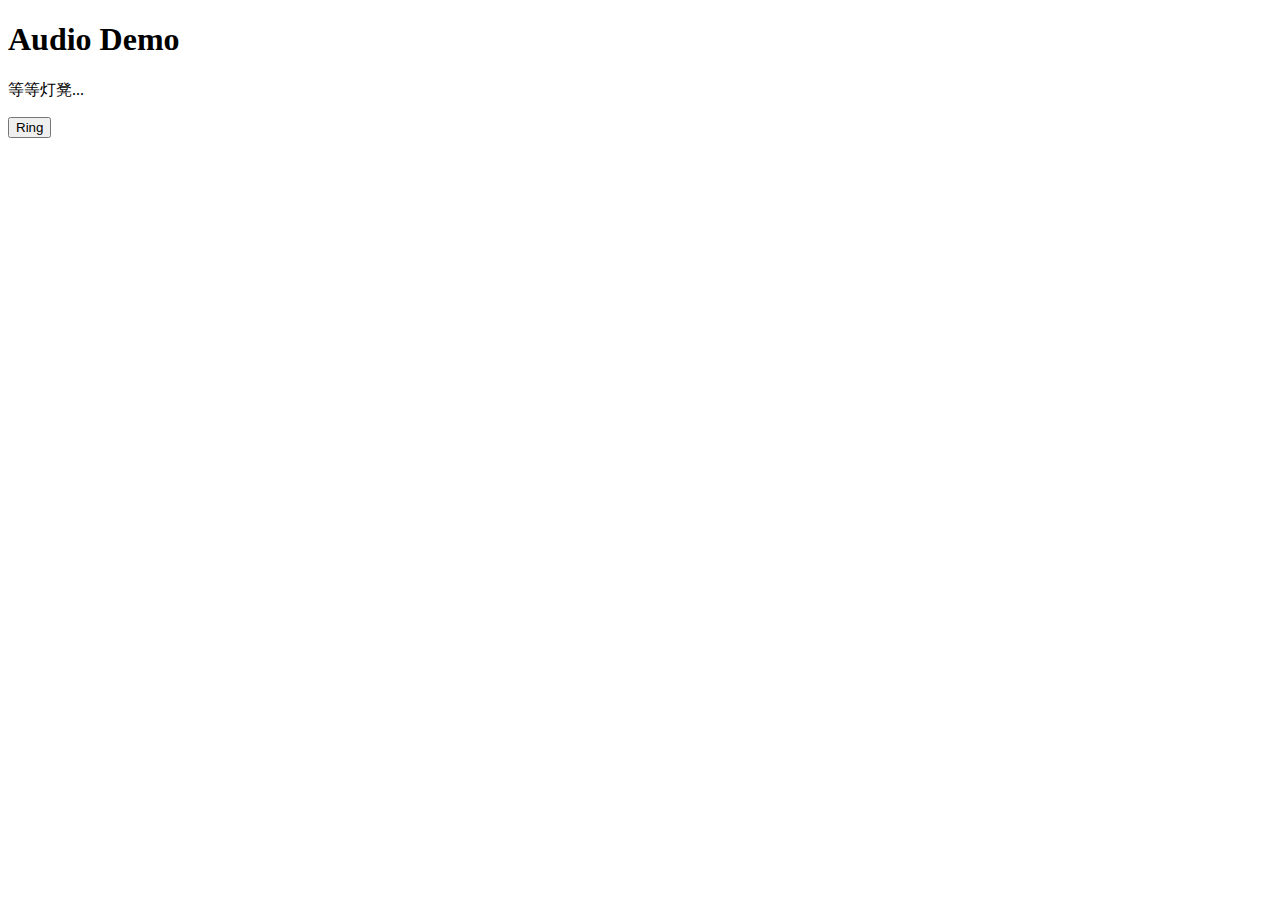
<file: index.html>
<!DOCTYPE html>
<html>
<head>
	<meta charset="utf-8" />
	<meta name="author" content="Pel" />
	<meta name="copyright" content="Tencent.AlloyTeam" />
	<meta name="viewport" content="width=device-width, initial-scale=1" />
	<title>Audio Demo</title>
</head>
<body>
	<!-- 注释 Audio Demo -->
	<h1 id="title" class="title">Audio Demo</h1>
	<div>
		<p>等等灯凳...</p>
		<input id="button" type="button" value="Ring" />
	</div>

	<script type="text/javascript" src="http://pub.idqqimg.com/lib/jx/1.0.2/jx.uiless.min.js"></script>
	<script type="text/javascript" src="jx.audio.min.js"></script>
	<script type="text/javascript">
	Jx().$package('test',function(J){
		// new J.Audio({src:'msg.mp3',loop:true});
		new J.Audio().play('msg.mp3');
		/*var audio = new J.Audio();
		audio.on('canplay',function(){console.log(Date.now(),'canplay')});
		audio.on('canplaythrough',function(){console.log(Date.now(),'canplaythrough')});
		audio.on('durationchange',function(){console.log(Date.now(),'durationchange')});
		audio.on('ended',function(){console.log(Date.now(),'ended')});
		audio.on('error',function(){console.log(Date.now(),'error')});
		audio.on('loadeddata',function(){console.log(Date.now(),'loadeddata')});
		audio.on('loadstart',function(){console.log(Date.now(),'loadstart')});
		audio.on('pause',function(){console.log(Date.now(),'pause')});
		audio.on('play',function(){console.log(Date.now(),'play')});
		audio.on('playing',function(){console.log(Date.now(),'playing')});
		audio.on('progress',function(){console.log(Date.now(),'progress')});
		audio.on('seeked',function(){console.log(Date.now(),'seeked')});
		audio.on('seeking',function(){console.log(Date.now(),'seeking')});
		audio.on('timeupdate',function(){console.log(Date.now(),'timeupdate')});
		audio.on('volumechange',function(){console.log(Date.now(),'volumechange')});
		audio.on('waiting',function(){console.log(Date.now(),'waiting')});
		audio.play('msg.mp3');*/

		J.event.on(J.dom.id('button'), 'click', function(){
			new J.Audio().play('msg.mp3');
		});
	});
	</script>
</body>
</html>
</file>
